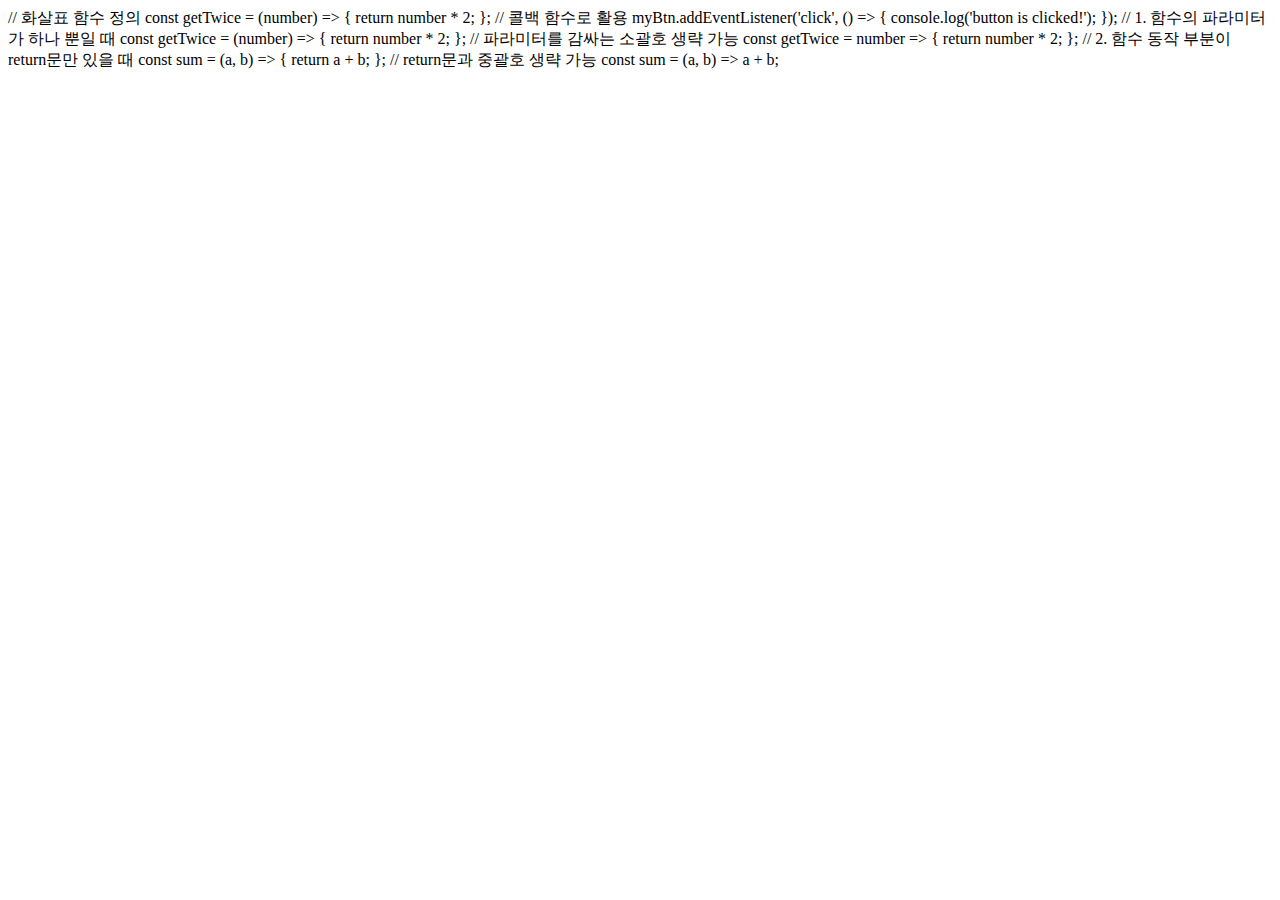
<file: arrowfunction.html>
<!DOCTYPE html>
<html lang="en">
<head>
    <meta charset="UTF-8">
    <meta name="viewport" content="width=device-width, initial-scale=1.0">
    <title>Document</title>
</head>
<body>
    // 화살표 함수 정의
    const getTwice = (number) => {
    return number * 2;
    };

    // 콜백 함수로 활용
    myBtn.addEventListener('click', () => {
    console.log('button is clicked!');
    });
    // 1. 함수의 파라미터가 하나 뿐일 때
    const getTwice = (number) => {
      return number * 2;
    };
    
    // 파라미터를 감싸는 소괄호 생략 가능
    const getTwice = number => {
      return number * 2;
    };
    
    // 2. 함수 동작 부분이 return문만 있을 때
    const sum = (a, b) => {
      return a + b;
    };
    
    // return문과 중괄호 생략 가능
    const sum = (a, b) => a + b;
    
    <script>
        function add(a, b) { return a + b; }
        const add = function(a, b) {return a + b;};
        (a, b) => { return a + b; }
        const add = (a, b) => { return a + b;};

    </script>

    <script>
        const arr = [1, 2, 3, 4, 5];
        function getSquare(x) {
        return x * x;
        }
        const newArr = arr.map(getSquare);
        console.log(newArr);
        //
        const arr = [1, 2, 3, 4, 5];

        const newArr = arr.map(function(x) {
        return x * x;
        });

        console.log(newArr);
        //
        const arr = [1, 2, 3, 4, 5];
        const newArr = arr.map((x) => {
            return x * x;
        });

        console.log(newArr);
        //

    </script>
</body>
</html>
</file>
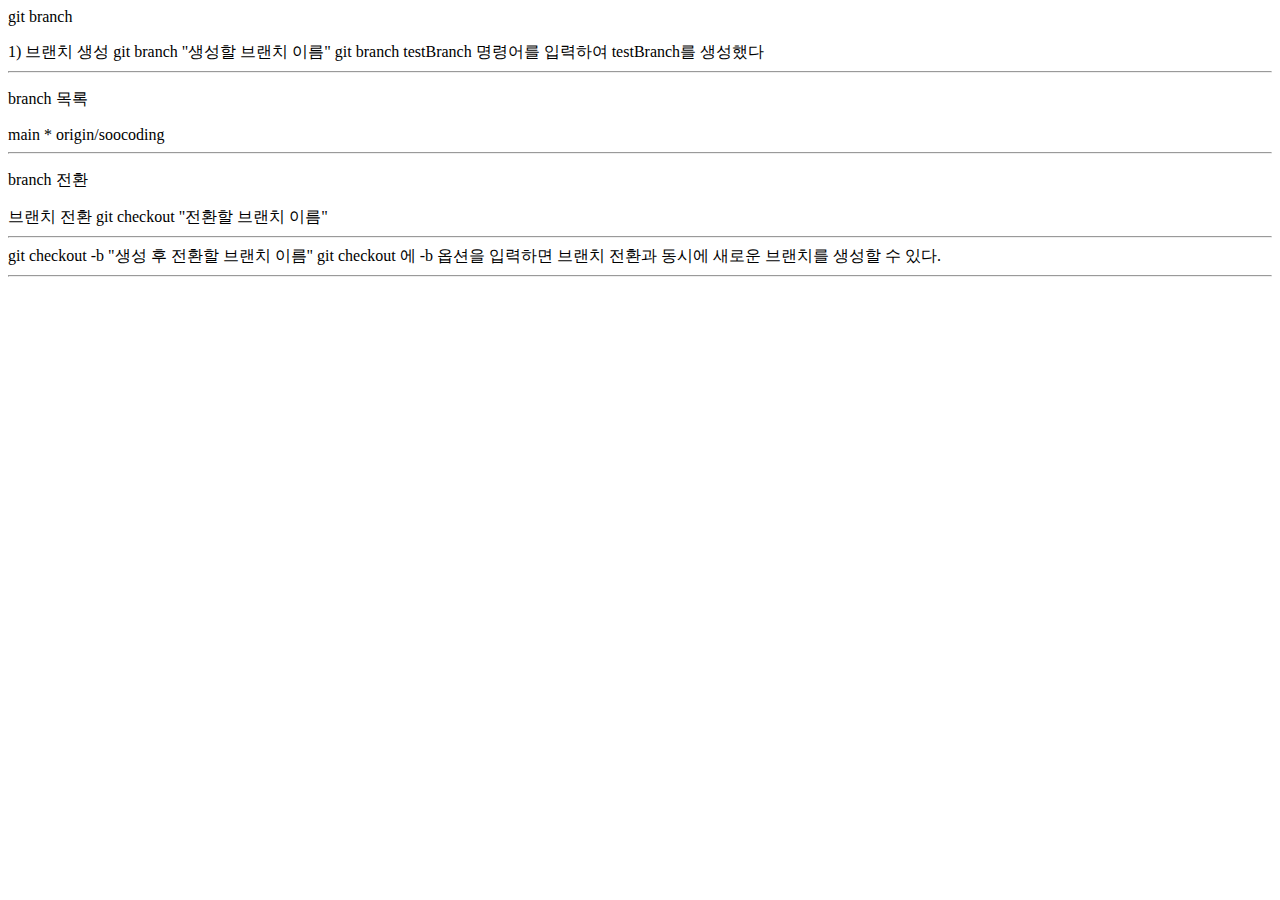
<file: notice.html>
<html>

<p>git branch</p>
1) 브랜치 생성 

 git branch "생성할 브랜치 이름"

 git branch testBranch 명령어를 입력하여 testBranch를 생성했다

 <hr>
 <p>branch 목록</p>
  main
* origin/soocoding

<hr>
<p>branch 전환</p>
브랜치 전환

 git checkout "전환할 브랜치 이름"

 <hr>
  git checkout -b "생성 후 전환할 브랜치 이름"

 git checkout 에 -b 옵션을 입력하면 브랜치 전환과 동시에 새로운 브랜치를 생성할 수 있다.

 <hr>
</html>
</file>
